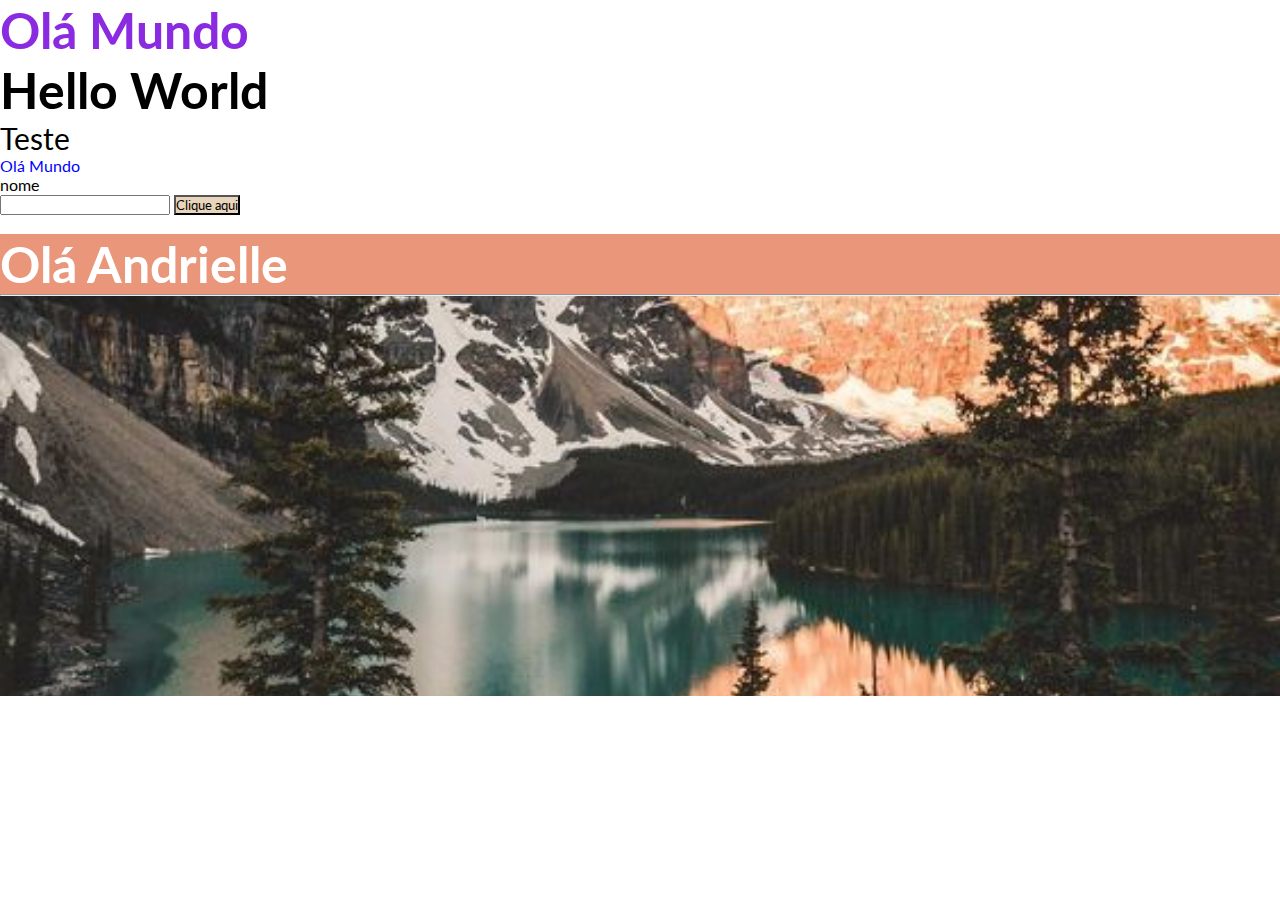
<file: index.html>
<!DOCTYPE html>
<html lang="pt-br">
<head>
    <meta charset="UTF-8">
    <meta name="viewport" content="width=device-width, initial-scale=1.0">
    <link rel="preconnect" href="https://fonts.googleapis.com">
    <link rel="preconnect" href="https://fonts.gstatic.com" crossorigin>
    <link rel="stylesheet" href="css/style.css">
    <title>Módulo CSS</title>
</head>
<body>
    <h2 class="teste">Olá Mundo</h2>
    <h2 id="teste">Hello World</h2> <!-- id é mais usado no js-->
    <p class="paragrafo">Teste</p>

    <p name="paragrafo">Olá Mundo</p> <!-- criando um atributo que nao existe, criado por mim-->
    <p name="paragrafo2">nome</p>

    <form action="">
        <input type="text">
        <input type="button" value="Clique aqui">
    </form>
    <br>
    <div>
        <h2>Olá Andrielle</h2>
    </div>
    <hr>
    <div class="bg">

    </div>

</body>
</html>
</file>
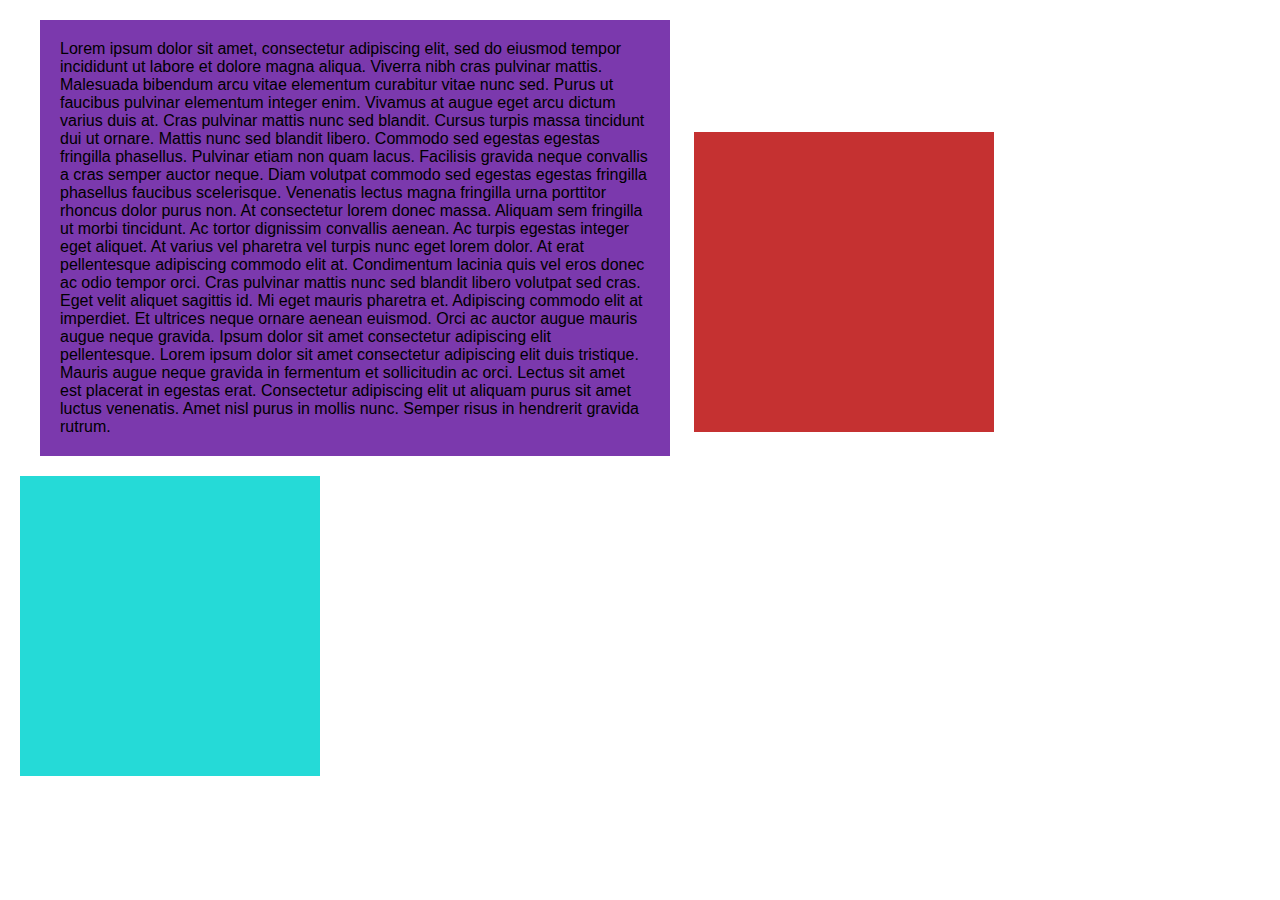
<file: dimensoes.html>
<!DOCTYPE html>
<html lang="pt-br">
<head>
    <meta charset="UTF-8">
    <meta name="viewport" content="width=device-width, initial-scale=1.0">
    <link rel="stylesheet" href="css/dimensoes.css">
    <title>Dimensões</title>
</head>
<body>
    <div class="container">
    <div class="d1">
        Lorem ipsum dolor sit amet, consectetur adipiscing elit, sed do eiusmod tempor incididunt ut labore et dolore magna aliqua. Viverra nibh cras pulvinar mattis. Malesuada bibendum arcu vitae elementum curabitur vitae nunc sed. Purus ut faucibus pulvinar elementum integer enim. Vivamus at augue eget arcu dictum varius duis at. Cras pulvinar mattis nunc sed blandit. Cursus turpis massa tincidunt dui ut ornare. Mattis nunc sed blandit libero. Commodo sed egestas egestas fringilla phasellus. Pulvinar etiam non quam lacus. Facilisis gravida neque convallis a cras semper auctor neque. Diam volutpat commodo sed egestas egestas fringilla phasellus faucibus scelerisque.

        Venenatis lectus magna fringilla urna porttitor rhoncus dolor purus non. At consectetur lorem donec massa. Aliquam sem fringilla ut morbi tincidunt. Ac tortor dignissim convallis aenean. Ac turpis egestas integer eget aliquet. At varius vel pharetra vel turpis nunc eget lorem dolor. At erat pellentesque adipiscing commodo elit at. Condimentum lacinia quis vel eros donec ac odio tempor orci. Cras pulvinar mattis nunc sed blandit libero volutpat sed cras. Eget velit aliquet sagittis id. Mi eget mauris pharetra et. Adipiscing commodo elit at imperdiet. Et ultrices neque ornare aenean euismod. Orci ac auctor augue mauris augue neque gravida.

        Ipsum dolor sit amet consectetur adipiscing elit pellentesque. Lorem ipsum dolor sit amet consectetur adipiscing elit duis tristique. Mauris augue neque gravida in fermentum et sollicitudin ac orci. Lectus sit amet est placerat in egestas erat. Consectetur adipiscing elit ut aliquam purus sit amet luctus venenatis. Amet nisl purus in mollis nunc. Semper risus in hendrerit gravida rutrum.

    </div>
    <div class="d2">

    </div>
    <div class="d3">

    </div>
</div>
</body>
</html>
</file>
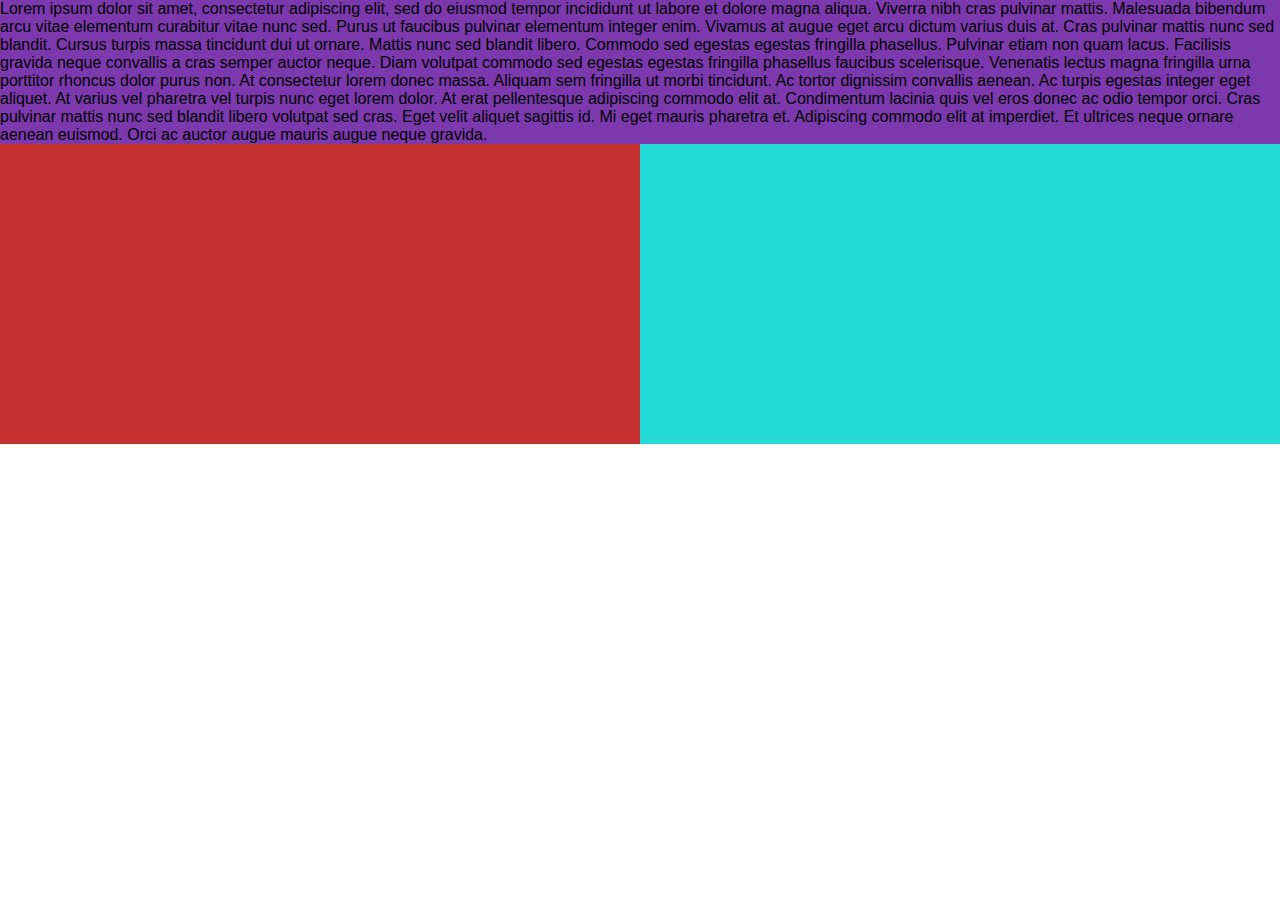
<file: flexbox.html>
<!DOCTYPE html>
<html lang="pt-br">
<head>
    <meta charset="UTF-8">
    <meta name="viewport" content="width=device-width, initial-scale=1.0">
    <link rel="stylesheet" href="css/flexbox.css">
    <title>Flexbox</title>
</head>
<body>
    <div class="container">
    <div class="d1">
        Lorem ipsum dolor sit amet, consectetur adipiscing elit, sed do eiusmod tempor incididunt ut labore et dolore magna aliqua. Viverra nibh cras pulvinar mattis. Malesuada bibendum arcu vitae elementum curabitur vitae nunc sed. Purus ut faucibus pulvinar elementum integer enim. Vivamus at augue eget arcu dictum varius duis at. Cras pulvinar mattis nunc sed blandit. Cursus turpis massa tincidunt dui ut ornare. Mattis nunc sed blandit libero. Commodo sed egestas egestas fringilla phasellus. Pulvinar etiam non quam lacus. Facilisis gravida neque convallis a cras semper auctor neque. Diam volutpat commodo sed egestas egestas fringilla phasellus faucibus scelerisque.

        Venenatis lectus magna fringilla urna porttitor rhoncus dolor purus non. At consectetur lorem donec massa. Aliquam sem fringilla ut morbi tincidunt. Ac tortor dignissim convallis aenean. Ac turpis egestas integer eget aliquet. At varius vel pharetra vel turpis nunc eget lorem dolor. At erat pellentesque adipiscing commodo elit at. Condimentum lacinia quis vel eros donec ac odio tempor orci. Cras pulvinar mattis nunc sed blandit libero volutpat sed cras. Eget velit aliquet sagittis id. Mi eget mauris pharetra et. Adipiscing commodo elit at imperdiet. Et ultrices neque ornare aenean euismod. Orci ac auctor augue mauris augue neque gravida.

    </div>
    <div class="d2">

    </div>
    <div class="d3">

    </div>
</div>
</body>
</html>
</file>
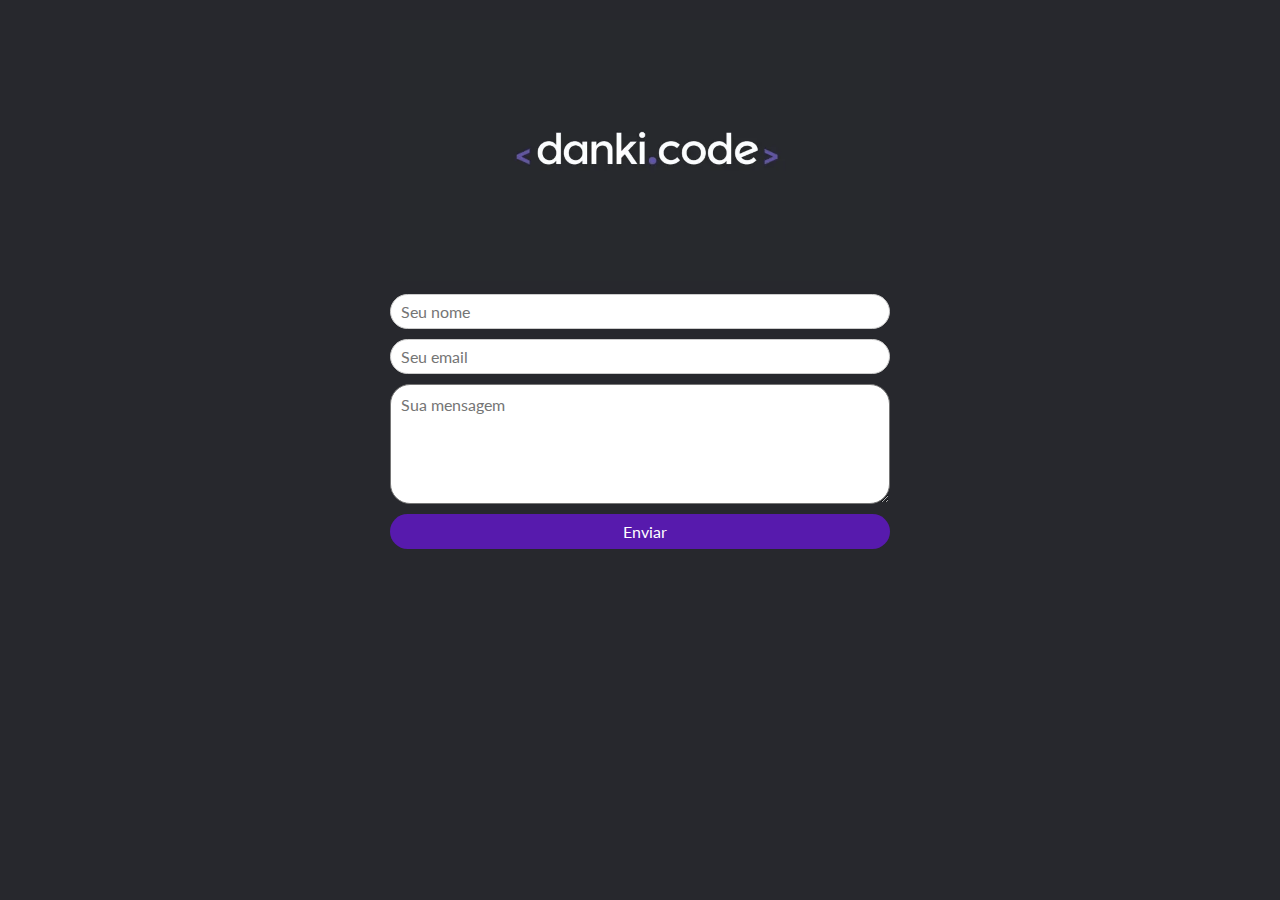
<file: formulario.html>
<!DOCTYPE html>
<html lang="pt-br">
<head>
    <meta charset="UTF-8">
    <meta name="viewport" content="width=device-width, initial-scale=1.0">
    <link rel="stylesheet" href="css/formulario.css">
    <title>Formulário</title>
</head>
<body>
    <div class="form">
        <img src="imgs/danki-bg.jpg" alt="Logo Danki Code">
        <input type="text" name="nome" placeholder="Seu nome">
        <input type="text" name="nome" placeholder="Seu email">
        <textarea name="Sua mensagem" placeholder="Sua mensagem"></textarea>
        <input type="submit" value="Enviar">
    </div>
    
</body>
</html>
</file>
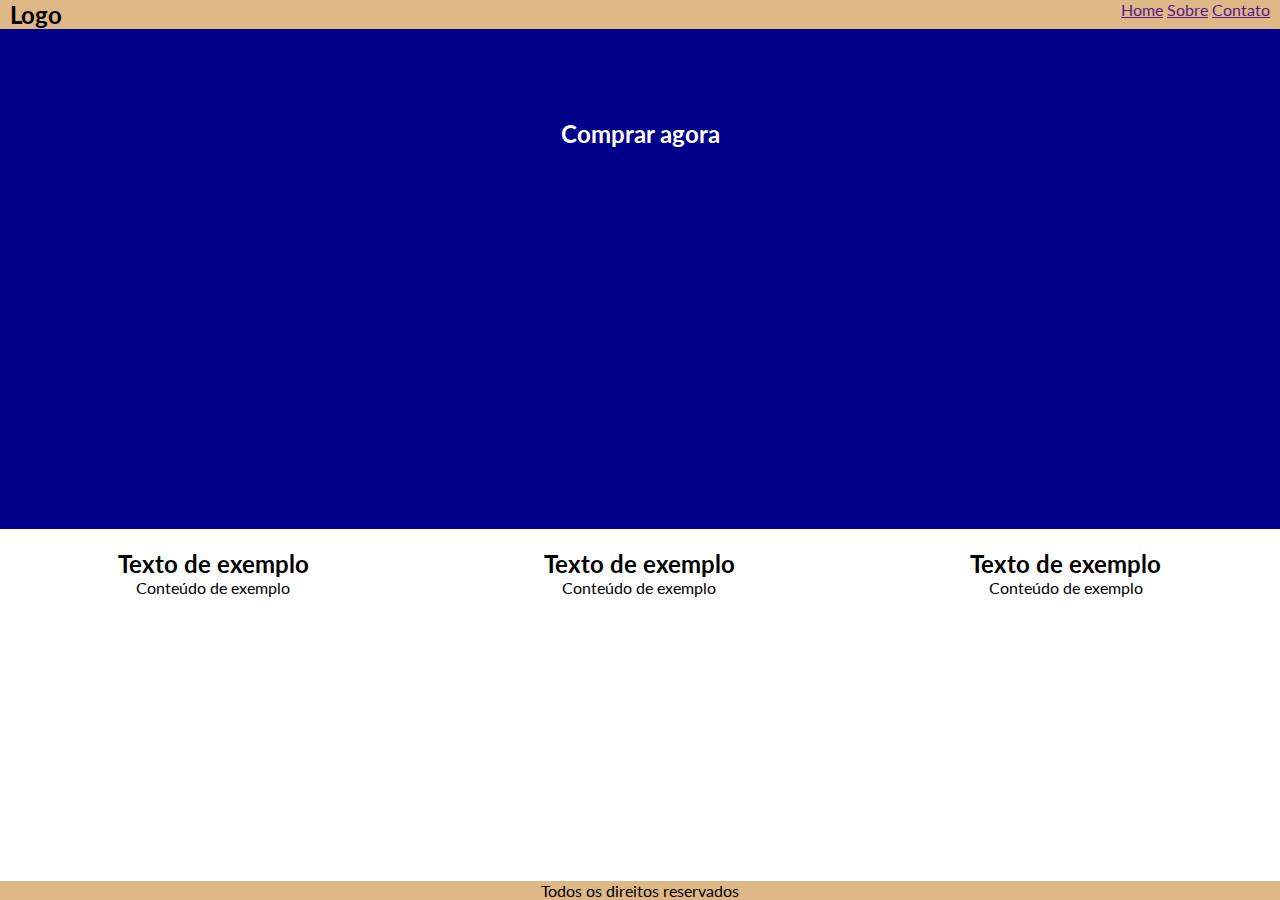
<file: responsividade.html>
<!DOCTYPE html>
<html lang="pt-br">
<head>
    <meta charset="UTF-8">
    <meta name="viewport" content="width=device-width, initial-scale=1.0">
    <link rel="stylesheet" href="css/responsividade.css">
    <title>Responsividade</title>
</head>
<body>
    <header>
        <div class="w50">
           <a href="#"></a><h2>Logo</h2>
        </div>

        <div class="w50">
            <div class="menu">
                <a href="">Home</a>
                <a href="">Sobre</a>
                <a href="">Contato</a>
            </div>
        </div>
    </header>

    <section class="banner">
        <h2>Comprar agora</h2>
    </section>

    <section class="diferenciais">
        <div class="w33">
            <h2>Texto de exemplo</h2>
            <p>Conteúdo de exemplo</p>
        </div>
        <div class="w33">
            <h2>Texto de exemplo</h2>
            <p>Conteúdo de exemplo</p>
        </div>
        <div class="w33">
            <h2>Texto de exemplo</h2>
            <p>Conteúdo de exemplo</p>
        </div>
    </section>

    <footer>
        <p>Todos os direitos reservados</p>
    </footer>

</body>
</html>
</file>
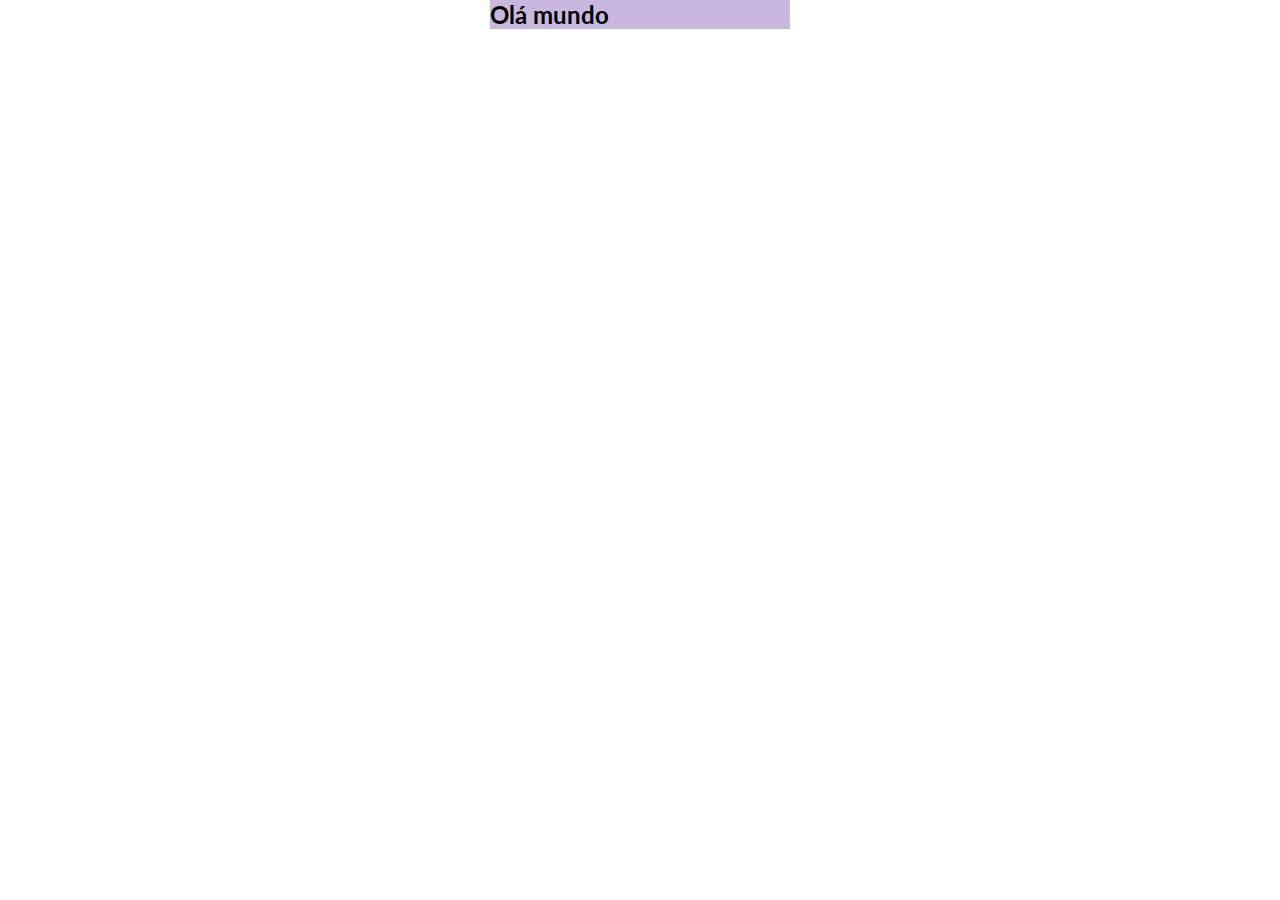
<file: variaveis.html>
<!DOCTYPE html>
<html lang="pt-br">
<head>
    <meta charset="UTF-8">
    <meta name="viewport" content="width=device-width, initial-scale=1.0">
    <link rel="stylesheet" href="css/variaveis.css">
    <title>Variáveis</title>
</head>
<body>

    <div>
        <h2>Olá mundo</h2>
    </div>

    
</body>
</html>
</file>
<file: css/style.css>
@import url('https://fonts.googleapis.com/css2?family=Lato:ital,wght@0,100;0,300;0,400;0,700;0,900;1,100;1,300;1,400;1,700;1,900&display=swap');
*{
    margin: 0;
    padding: 0;
    box-sizing: border-box;
    font-family: "lato", sans-serif;
}

h2{
    font-size: 50px;
}

.teste{
    color: blueviolet;
}

.paragrafo{
    font-size: 30px;
}

[name=paragrafo]{
    color: blue;
}

/* pega tudo qur for 'name'
[name]{ 
    color: aqua;
}
*/
[type=button]{ /* para não criar uma classe só para o botao */
    background-color: rgb(233, 213, 187);
}

div{
    background-color: darksalmon;
    color: #fff;
}

.bg{
    width: 100%;
    height: 400px;
    background-image: url("../imgs/landscape.jpg"); /* colocar imagem no fundo */
    background-repeat: no-repeat; /* para a imagem nao se repetir */
    background-position: center;
    background-size: cover; /* cobrir toda a area sem ficar esticado */
    background-color: blanchedalmond;
}
</file>
<file: css/dimensoes.css>
*{
    margin: 0;
    padding: 0;
    box-sizing: border-box;
    font-family: "lato", sans-serif;
}
.container{
    margin-left: 20px;
}

.d1{
    width: 50%;
    padding: 20px; /* espaçamento interno */
    margin: 20px; /*espaçamento externo */
    display: inline-block;
    background-color: rgb(123, 57, 173);
}
.d2{
    width: 300px;
    height: 300px;
    display: inline-block;
    background-color: rgb(197, 49, 49);
}
.d3{
    width: 300px;
    height: 300px;
    display: inline-block;
    background-color: rgb(37, 218, 215);
}
</file>
<file: css/flexbox.css>
*{
    margin: 0;
    padding: 0;
    box-sizing: border-box;
    font-family: "lato", sans-serif;
}
.container{
    display: flex; /* obriga a ficar tudo na mesma linha */
    flex-wrap: wrap; /* mais liberdade para alinhar os itens */


}

.d1{
    width: 100%;
    background-color: rgb(123, 57, 173);
}
.d2{
    width: 50%;
    height: 300px;
    background-color: rgb(197, 49, 49);
}
.d3{
    width: 50%;
    height: 300px;
    background-color: rgb(37, 218, 215);
}
</file>
<file: css/formulario.css>
@import url('https://fonts.googleapis.com/css2?family=Lato:ital,wght@0,100;0,300;0,400;0,700;0,900;1,100;1,300;1,400;1,700;1,900&display=swap');

*{
    margin: 0;
    padding: 0;
    box-sizing: border-box;
    font-family: 'Lato', sans-serif;
}

body{
    background-color: #27282D;
}

.form{
    text-align: center;
    padding: 20px;

}

.form img{
    max-width: 500px;
    width: 100%;
}

.form input[type=text],
.form input [type=email]{
    padding-left: 10px;
    display: block;
    border-radius: 20px;
    margin: 10px auto;
    font-size: 16px;
    max-width: 500px;
    width: 100%;
    height: 35px;
    border: 1px solid #ccc;
}

.form textarea{
    padding: 10px;
    resize: vertical; /* só pode mexer na vertical*/
    display: block;
    border-radius: 20px;
    margin: 10px auto;
    font-size: 16px;
    max-width: 500px;
    width: 100%;
    height: 120px;
}

.form input[type=submit]{
    padding-left: 10px;
    display: block;
    border-radius: 20px;
    margin: 10px auto;
    font-size: 16px;
    max-width: 500px;
    width: 100%;
    cursor: pointer;
    color: white;
    background-color: #571aad;
    height: 35px;
    border: 0;
}
</file>
<file: css/responsividade.css>
@import url('https://fonts.googleapis.com/css2?family=Lato:ital,wght@0,100;0,300;0,400;0,700;0,900;1,100;1,300;1,400;1,700;1,900&display=swap');

*{
    margin: 0;
    padding: 0;
    box-sizing: border-box;
    font-family: "lato", sans-serif;
}

header{
    background-color: burlywood;
    display: flex;
    flex-wrap: wrap;
}

.w50{
    width: 50%;
    padding: 0 10px;
}

.menu{
   text-align: right; 
}

.banner{
    width: 100%;
    min-height: 500px;
    background-color: darkblue;
    text-align: center;
    padding: 90px 0;
    color: white;
}

section.diferenciais{
    display: flex;
    text-align: center;
    padding: 20px 0;
}

.w33{
    width: 33.3%;
    padding: 0 10px;
}

footer{
    position: fixed; /* forçar o footer a ficar embaixo */
    bottom: 0;
    width: 100%;
    text-align: center;
    background-color: burlywood;
}

@media screen and (max-width: 768px){
    header{
        text-align: center;
    }
    .menu{
        text-align: center;
    }
    .w33, .w50{
        width: 100%;
        margin-bottom: 20px;
    }
}
</file>
<file: css/variaveis.css>
@import url('https://fonts.googleapis.com/css2?family=Lato:ital,wght@0,100;0,300;0,400;0,700;0,900;1,100;1,300;1,400;1,700;1,900&display=swap');

*{
    margin: 0;
    padding: 0;
    box-sizing: border-box;
    font-family: "lato", sans-serif;
}

:root{
    --corPadrao: rgb(201, 183, 224);
    --widthPadrao: 300px;
}

div{
    background-color: var(--corPadrao);
    max-width: var(--widthPadrao);
    margin: 0 auto; /* centralizar automaticamente */
}
</file>
